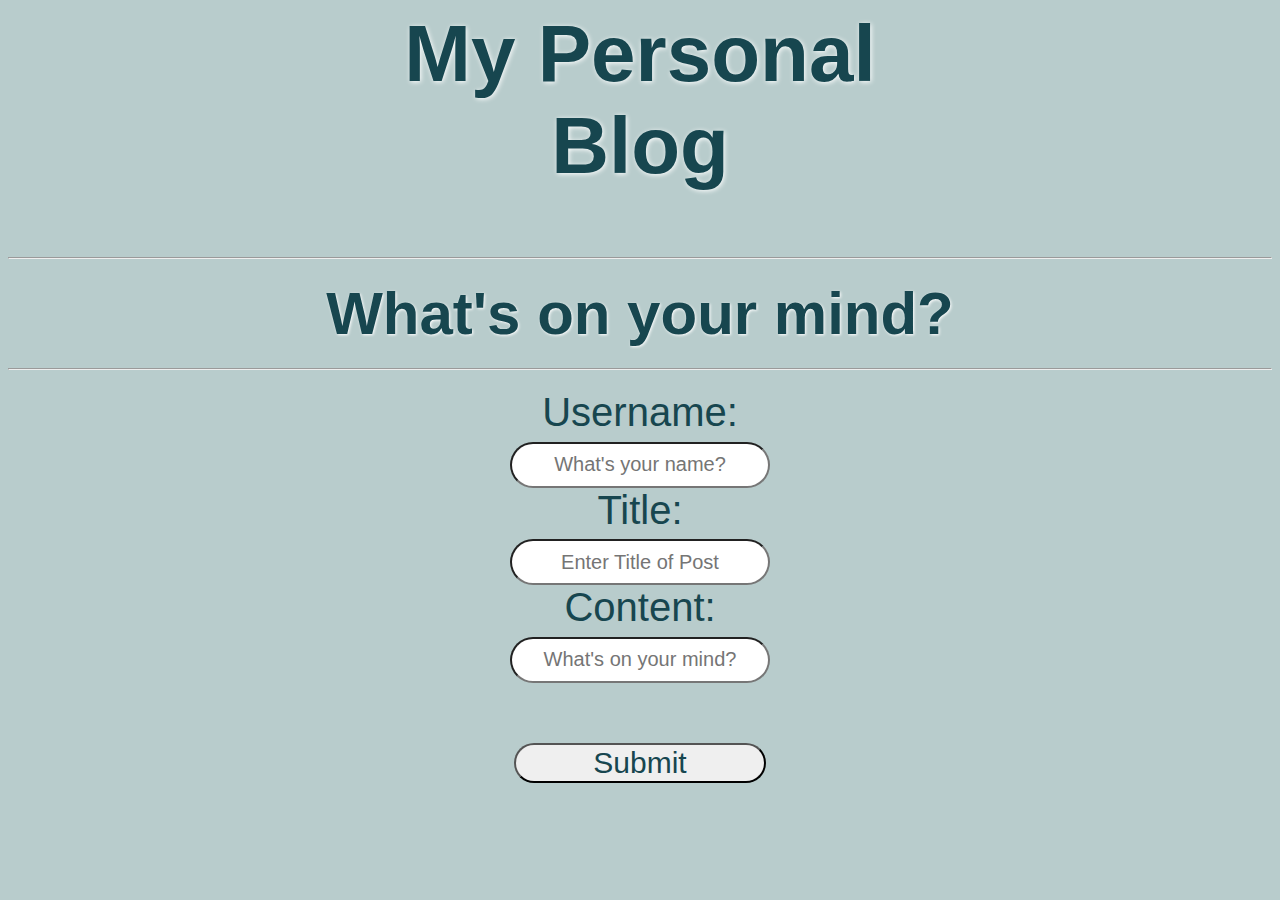
<file: index.html>
<!DOCTYPE html> 
<html lang="en">
    <head>
        <meta charset="UTF-8" />
        <title>My Personal Blog</title>
        <link rel="stylesheet" type="text/css" href="./assets/css/form.css" />
        
    </head>
    <body class = 'landing-page'>
        <main>
            <h1>My Personal Blog</h1> <br>
            <hr />
            <h2>What's on your mind?</h2>
            <hr />

         <form id="blog-input" >
            <label for="username">Username:</label><br>
            <input type="text" id= "username" name="username" placeholder="What's your name?"><br>

            <label for="title">Title:</label><br>
            <input type="text" id= "title" name="title" placeholder="Enter Title of Post"><br>
            <label for="content">Content:</label><br>
            <input type="text" id= "content" name="content" placeholder="What's on your mind?"><br>
            <input type = "submit" id= "submit" value="Submit">
            
         </form>
        </main>
       <script src="https://code.jquery.com/jquery-3.5.1.min.js"></script>
       <script type="text/javascript" src="assets/js/form.js"></script>
    </body>
</html>
</file>
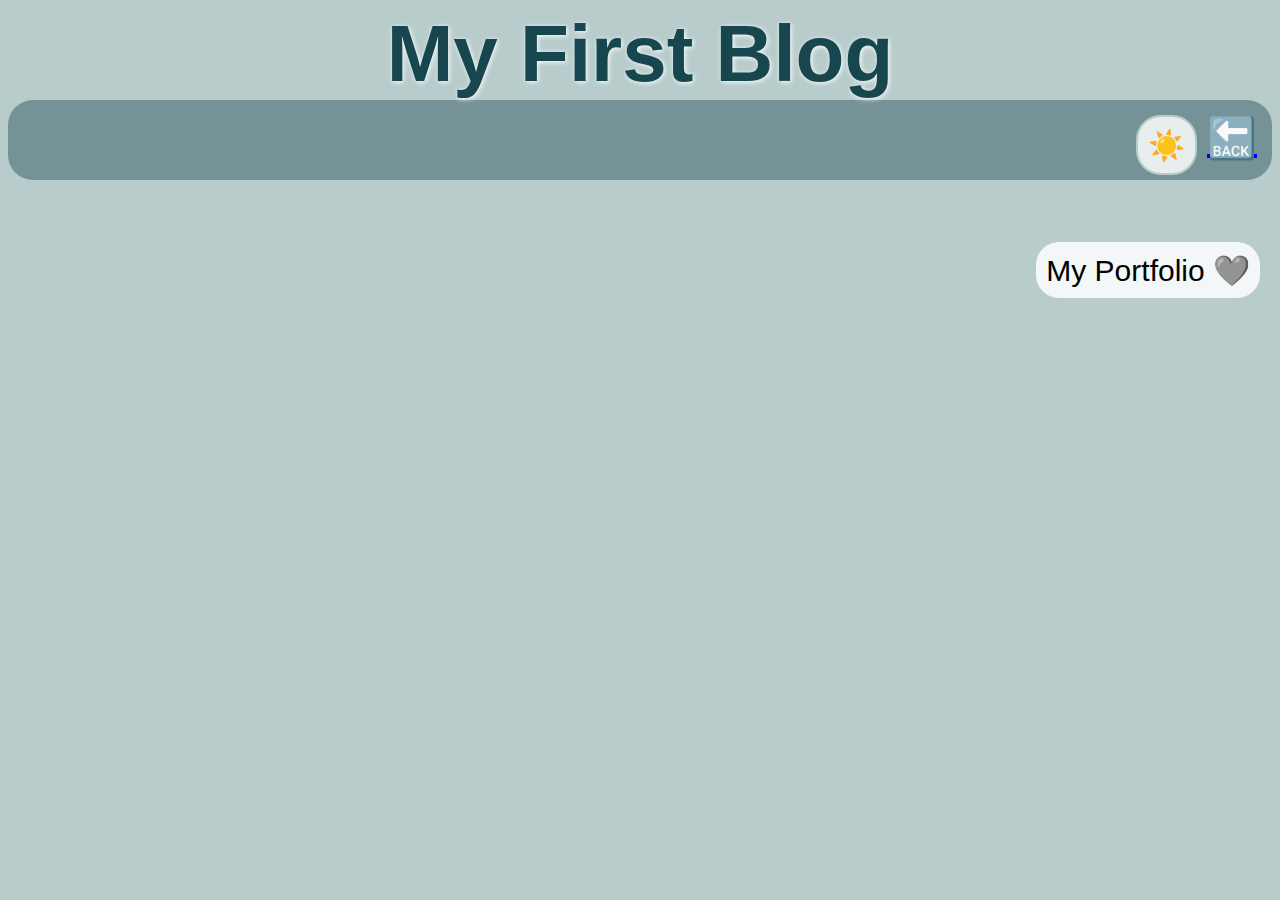
<file: blog.html>
<!DOCTYPE html> 
<html lang="en">
    <head>
        <meta charset="UTF-8" />
        <title>My Personal Blog</title>
        <link rel="stylesheet" type="text/css" href="./assets/css/blog.css" />

    </head>

    <body class="dark-theme light-theme">
        <main>
            <h1>My First Blog</h1>
            <nav>
                <a href="./index.html">🔙</a>
                <button id="theme-btn" class="btn btn-info">☀️</button>
            </nav>
            <body>
            <div >
                <ul id = "post-list">
                    <!-- <li>
                        <h2 class="blog-title" ></h2><br>
                        <p class = "blog-content"></p><br>
                        <p class = "username-saved"> </p>
                    </li>    -->
                </ul>

            </div>
            

            </body>
        </main>
        <footer>
            <a href= "https://jovanna24.github.io/advanced-CSS-Portfolio/"><button id="theme-btn" class="portfolio">My Portfolio 🩶</button></a>
        </footer>
       <script src="https://code.jquery.com/jquery-3.5.1.min.js"></script>
       <script type="text/javascript" src="assets/js/blog.js"></script>
    </body>
</html>
</file>
<file: assets/css/form.css>
body {
    font-size: 40px;
    font-family: "Gill Sans", sans-serif;
    background-color: rgb(184, 204, 204);
    color: rgb(23, 70, 79);
}

h1 {
    position: relative;
    margin: auto; 
    width: 50%;
    padding: auto;
    text-align: center;
    text-shadow: 1px 1px 5px white;
} 

h2 {
    position: relative;
    margin: auto; 
    width: 50%;
    padding: auto;
    text-align: center;
    text-shadow: 1px 1px 3px white;
}

form {
    position: relative;
    margin: auto; 
    width: 50%;
    padding: auto;
    text-align: center;
} 



#username, #content, #title {
    width: 40%; 
    height: 40px;
    border-radius: 25px;
    text-align: center;
    font-size: 20px;
}

#submit{
    width: 40%; 
    height: 40px;
    border-radius: 25px;
    font-size: 30px;
    color: rgb(23, 70, 79);
    margin-top: 60px;
}
</file>
<file: assets/css/blog.css>
body {
    font-size: 40px;
    font-family: "Gill Sans", sans-serif;
    background-color: rgb(184, 204, 204);
    color: rgb(23, 70, 79);
} 

h1{
    position: relative;
    margin: auto; 
    width: 50%;
    padding: auto;
    text-align: center;
    text-shadow: 1px 1px 5px white;
}
nav {
    display: block;
    background-color: rgba(23, 70, 79, 0.419);
    margin: 0;
    padding: 5px;
    border-radius: 25px;
    overflow: hidden;
} 
a, button {
    float: right; 
    padding: 10px; 
    display: block;
    margin: auto;
}

button {
    display: block;
    margin: auto;
}

#theme-btn {
    height: 60px;
    margin-top: 10px;
    background-color: rgba(255, 255, 255, 0.831);
    border-radius: 25px; 
    font-size: 30px;
    text-align: center;
    border: 2px solid  rgb(184, 204, 204);
}
</file>
